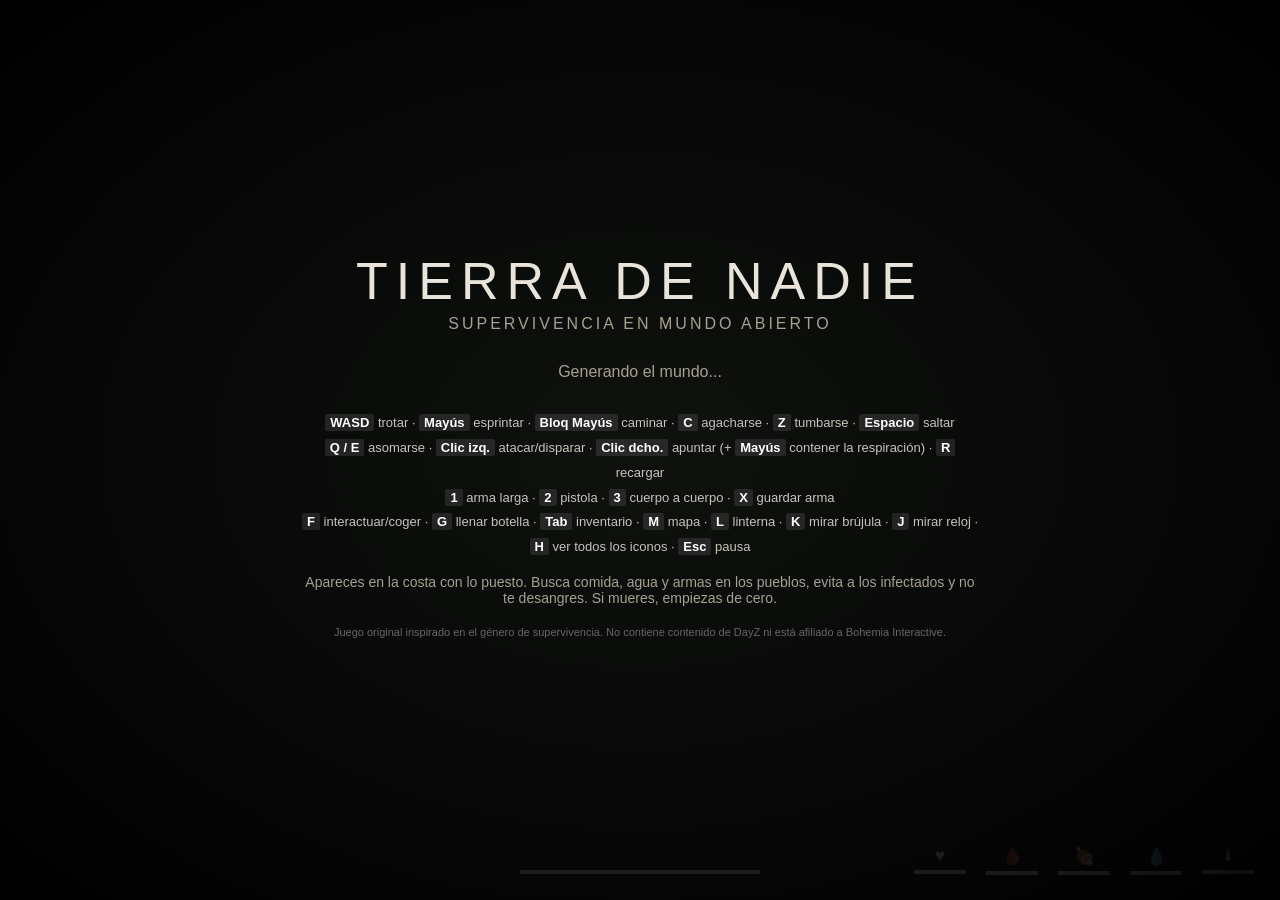
<file: Prototipo/Jugar en calidad baja.html>
<!DOCTYPE html>
<html lang="es"><head><meta charset="utf-8"><meta http-equiv="refresh" content="0; url=index.html?calidad=baja"><title>Tierra de Nadie (calidad baja)</title></head>
<body style="background:#000;color:#ccc;font-family:sans-serif">Cargando... Si no avanza, abre <a href="index.html?calidad=baja">este enlace</a>.</body></html>
</file>
